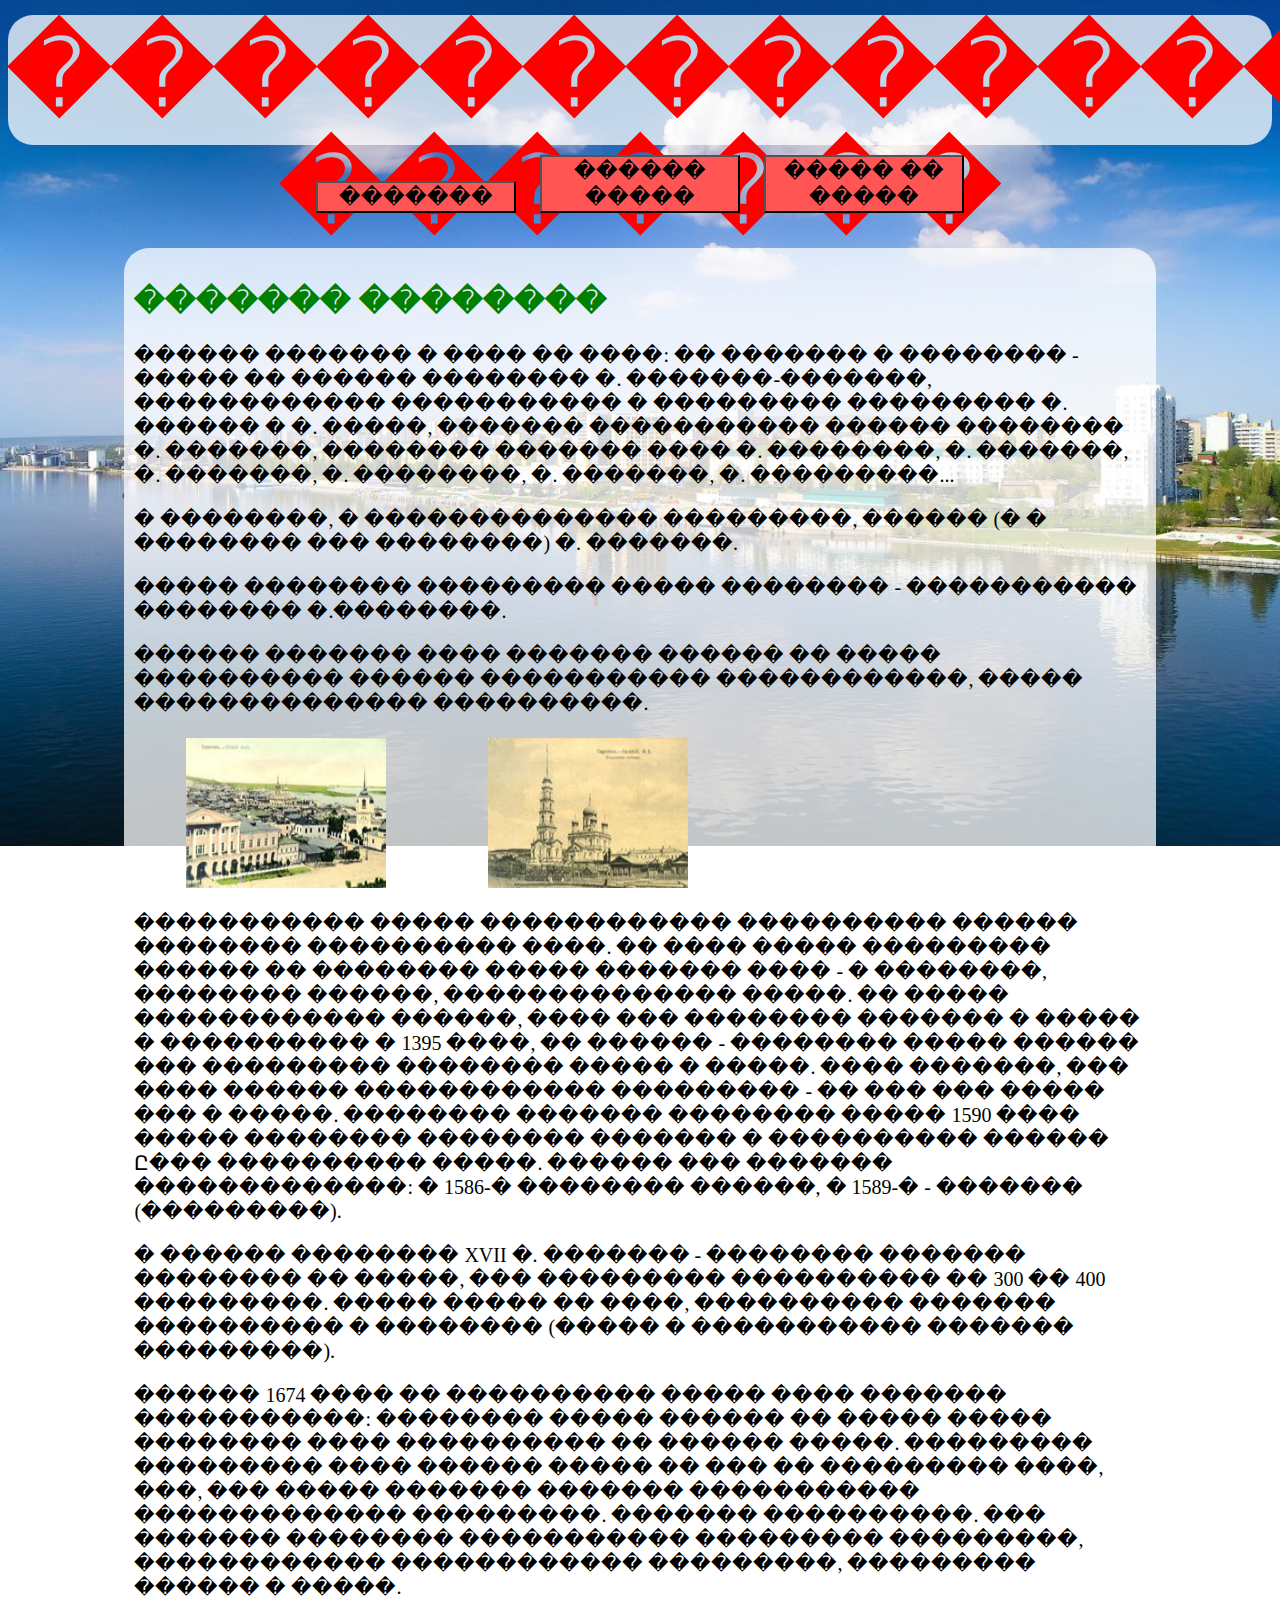
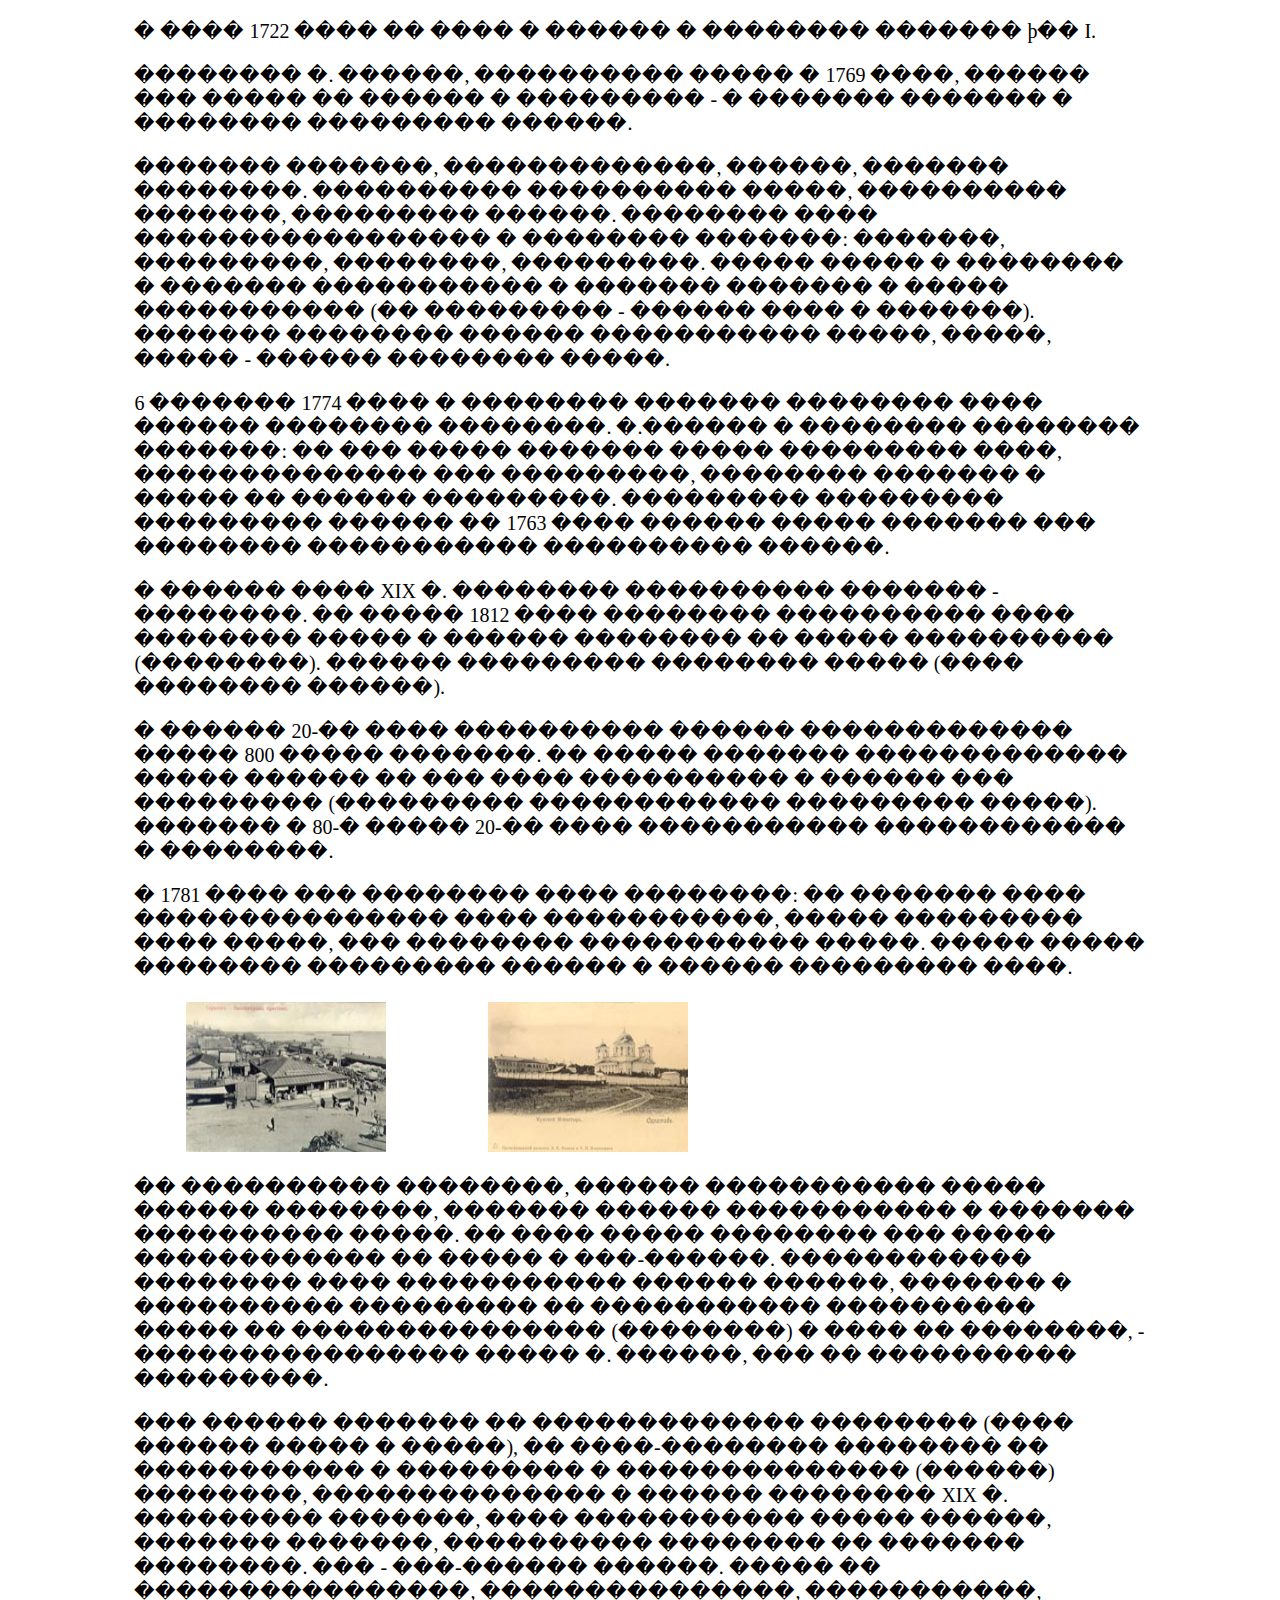
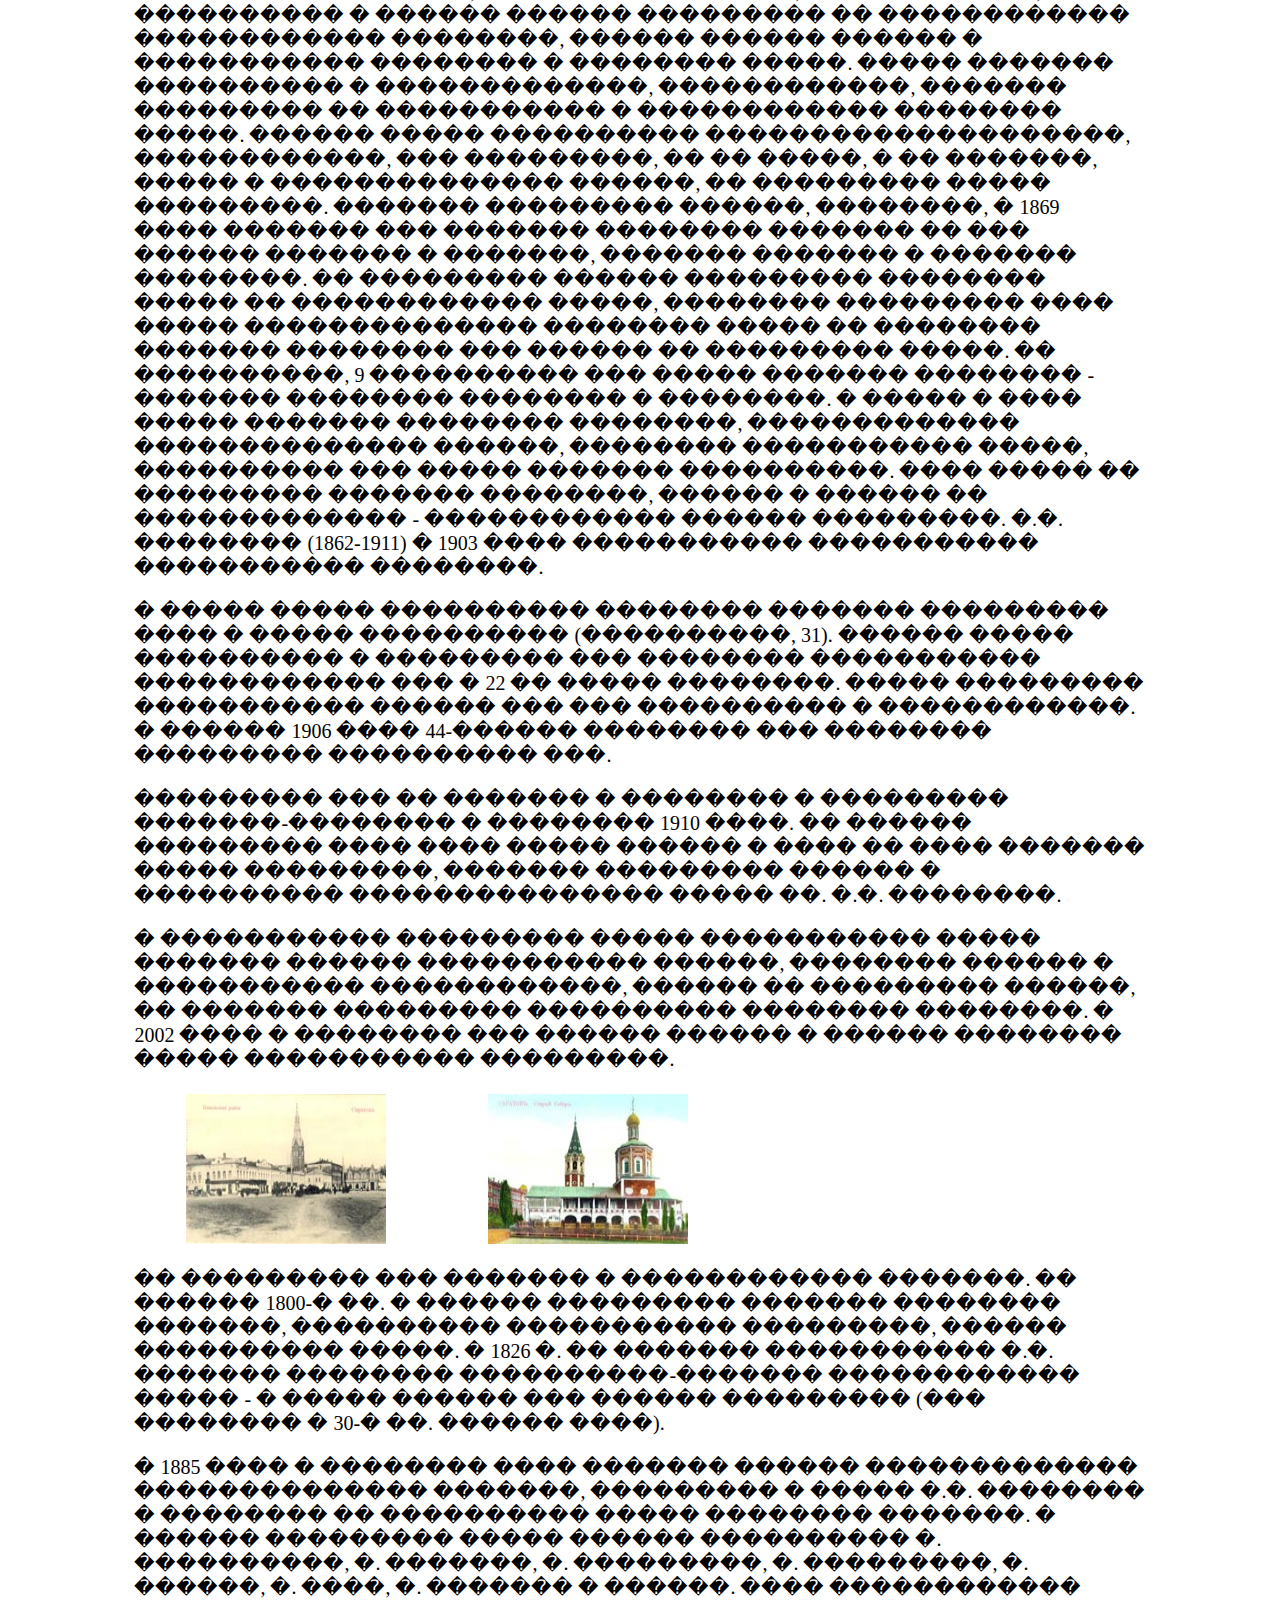
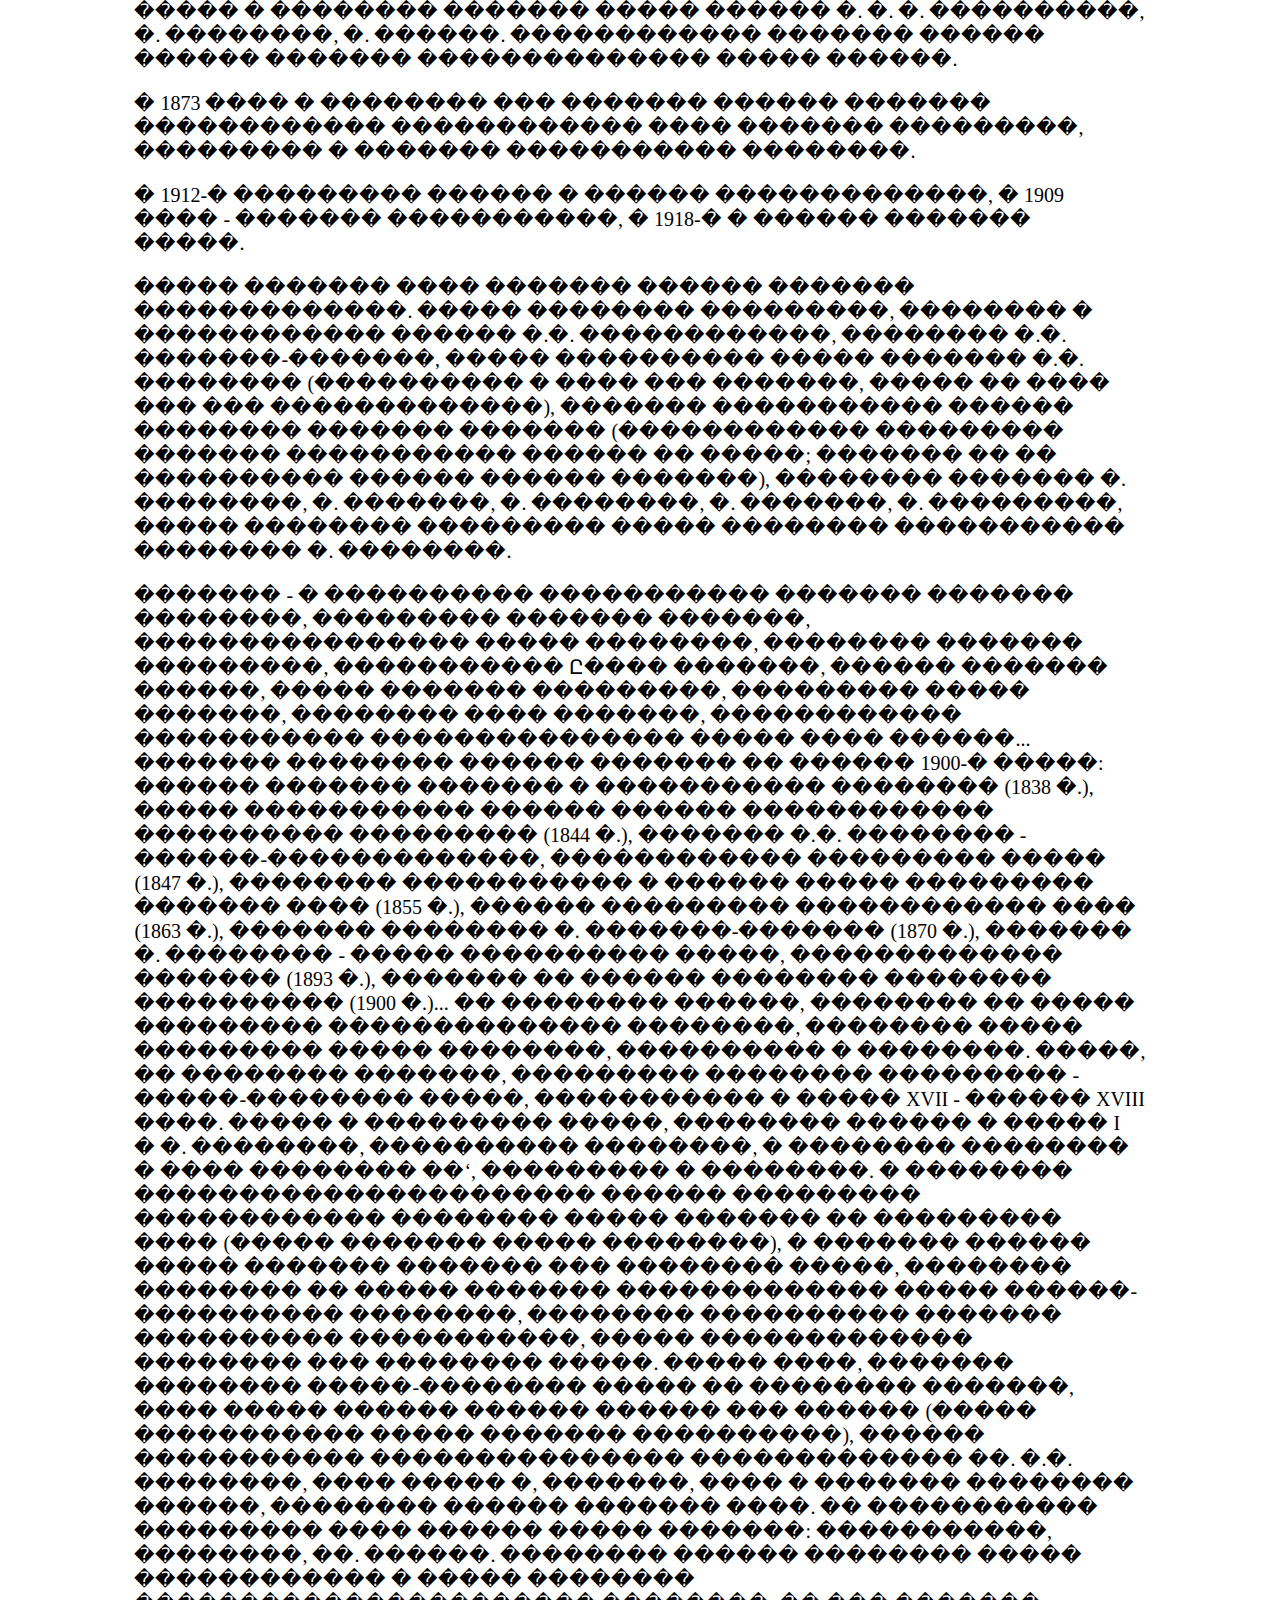
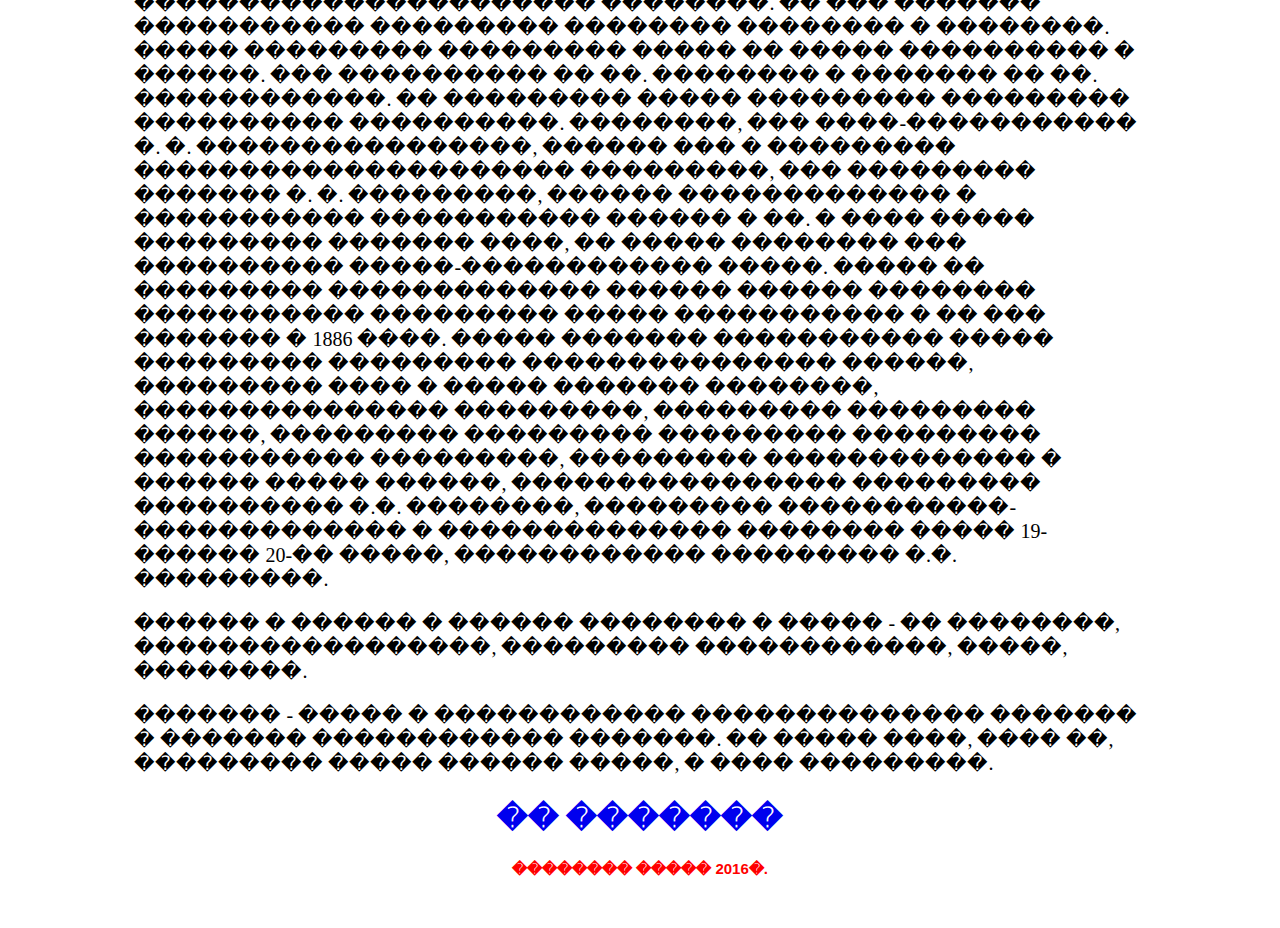
<file: history.html>
<html> 
<head> 
<title>������</title> 
</head> 
<meta name="keywords" content="������� ������� ������ ����� ��������������������� ����� ����� ���������">
<meta name="description" content="������������� �������.����� ������ ���������������������� ��������">

<link rel="stylesheet" type="text/css" href="historystyle.css" />
<body style="background-attachment:fixed" topmargin="15">
<div id="header">
<h1>������������� �������</h1>
</div>
<div class="menu">
<a href="history.html"><button type="submit" >�������</button></a>
<a href="places.html"><button type="submit" >������ �����</button></a>
<a href="map.html"><button type="submit" >����� �� �����</button></a>
</div>
<div id="content"><h2>������� ��������</h2>
<p>������ ������� � ���� �� ����: �� ������� � �������� - ����� �� ������ �������� �. �������-�������, ������������ ����������� � ��������� ��������� �. ������ � �. �����, ������� ����������� ������ �������� �. �������, �������� ������� ���� �. ��������, �. �������, �. �������, �. ��������, �. �������, �. ���������...</p>
<p>� ��������, � �������������� ���������, ������ (� � �������� ��� ��������) �. �������.</p>
<p>����� �������� ��������� ����� �������� - ����������� �������� �.��������.</p>
<p>������ ������� ���� ������� ������ �� ����� ���������� ������ ����������� ������������, ����� �������������� ����������.</p>
<div id="tablica">
<table><tr>
<td>
<p>
<img src="IMG/16.jpg" width="200" height="150" alt="�������. ����� ���.">
</p>
</td>
<td>
<img src="IMG/17.jpg" width="200" height="150" alt="���������� �������"></p> </td></tr></table></div>
 

 
<p>����������� ����� ������������ ���������� ������ �������� ���������� ����. �� ���� ����� ��������� ������ �� �������� ����� ������� ���� - � ��������, �������� ������, �������������� �����. �� ����� ������������ ������, ���� ��� �������� ������� � ����� � ���������� � 1395 ����, �� ������ - �������� ����� ������ ��� ��������� �������� ����� � �����. ���� �������, ��� ���� ������ ������������ ��������� - �� ��� ��� ����� ��� � �����.
�������� ������� �������� ����� 1590 ���� ����� �������� �������� ������� � ���������� ������ Ը��� ���������� �����. ������ ��� ������� �������������: � 1586-� �������� ������, � 1589-� - ������� (���������).</p>
<p>� ������ �������� XVII �. ������� - �������� ������� �������� �� �����, ��� ��������� ���������� �� 300 �� 400 ���������. ����� ����� �� ����, ���������� ������� ���������� � �������� (����� � ����������� ������� ���������).</p>
<p>������ 1674 ���� �� ���������� ����� ���� ������� �����������: �������� ����� ������ �� ����� ����� �������� ���� ���������� �� ������ �����. ��������� ��������� ���� ������ ����� �� ��� �� ��������� ����, ���, ��� ����� ������� ������� ����������� ������������� ���������.
������� ����������. ��� ������� �������� ����������� ��������� ���������, ������������ ������������ ���������, ��������� ������ � �����.</p>
<p>� ���� 1722 ���� �� ���� � ������ � �������� ������� ϸ�� I.</p>
<p>�������� �. ������, ���������� ����� � 1769 ����, ������ ��� ����� �� ������ � ��������� - � ������� ������� � �������� ��������� ������.</p>
<p>������� �������, �������������, ������, ������� ��������. ���������� ���������� �����, ���������� �������, ��������� ������. �������� ���� ����������������� � �������� �������: �������, ���������, ��������, ���������. ����� ����� � �������� � ������� ����������� � ������� ������� � ����� ����������� (�� ��������� - ������ ���� � �������). ������� �������� ������ ����������� �����, �����, ����� - ������ �������� �����.</p>
<p>6 ������� 1774 ���� � �������� ������� �������� ���� ������ �������� ��������. �.������ � �������� �������� �������: �� ��� ����� ������� ����� ��������� ����, �������������� ��� ���������, �������� ������� � ����� �� ������ ���������.
��������� ��������� ��������� ������ �� 1763 ���� ������ ����� ������� ��� �������� ����������� ���������� ������.</p>
<p>� ������ ���� XIX �. �������� ���������� ������� - ��������. �� ����� 1812 ���� �������� ���������� ���� �������� ����� � ������ �������� �� ����� ���������� (��������). ������ ��������� �������� ����� (���� �������� ������).</p>
<p>� ������ 20-�� ���� ���������� ������ ������������� ����� 800 ����� �������. �� ����� ������� ������������� ����� ������ �� ��� ���� ���������� � ������ ��� ��������� (��������� ������������ ��������� �����). ������� � 80-� ����� 20-�� ���� ����������� ������������ � ��������.</p>
<p>� 1781 ���� ��� �������� ���� ��������: �� ������� ���� ��������������� ���� �����������, ����� ��������� ���� �����, ��� �������� ����������� �����. ����� ����� �������� ��������� ������ � ������ ��������� ����.</p>
<div id="tablica1">
<table><tr>
<td>
<p>
<img src="IMG/18.jpg" width="200" height="150" alt="">
</p>
</td>
<td>
<img src="IMG/19.jpg" width="200" height="150" alt=""></p> </td></tr></table></div> 
 
 
<p>�� ���������� ��������, ������ ����������� ����� ������ ��������, ������� ������ ����������� � ������� ���������� �����. �� ���� ����� �������� ��� ����� ������������ �� ����� � ���-������. ������������ �������� ���� ����������� ������ ������, ������� � ���������� ��������� �� ����������� ���������� ����� �� ��������������� (��������) � ���� �� ��������, - ���������������� ����� �. ������, ��� �� ���������� ���������.</p>
<p>��� ������ ������� �� ������������� �������� (���� ������ ����� � �����), �� ����-�������� �������� �� ����������� � ��������� � �������������� (������) ��������, �������������� � ������ �������� XIX �. ��������� �������, ���� ����������� ����� ������, ������� �������, ���������� �������� �� ������� ��������. ��� - ���-������ ������. ����� �� ����������������, ���������������, �����������, ���������� � ������ ������ ��������� �� ������������ ������������ ��������, ������ ������ ������ � ����������� �������� � �������� �����. ����� ������� ���������� � �������������, ������������, ������� ��������� �� ����������� � ������������ �������� �����.
������ ����� ���������� ��������������������, ������������, ��� ���������, �� �� �����, � �� �������, ����� � �������������� ������, �� ��������� ����� ���������. ������� ��������� ������, ��������, � 1869 ���� ������� ��� ������� �������� ������� �� ��� ������ ������� � �������, ������� ������� � ������� ��������. �� ��������� ������ ��������� �������� ����� �� ������������ �����, �������� ��������� ���� ����� �������������� �������� ����� �� �������� ������� �������� ��� ������ �� ��������� �����.
�� ����������, 9 ���������� ��� ����� ������� �������� - ������� �������� �������� � ��������. � ����� � ���� ����� ������� �������� ��������, ������������� �������������� ������, �������� ����������� �����, ���������� ��� ����� ������� ����������. ���� ����� �� ��������� ������� ��������, ������ � ������ �� ������������� - ������������ ������ ���������. �.�. �������� (1862-1911) � 1903 ���� ����������� ����������� ����������� ��������.</p>
<p>� ����� ����� ���������� �������� ������� ��������� ���� � ����� ���������� (����������, 31). ������ ����� ���������� � ��������� ��� �������� ����������� ������������ ��� � 22 �� ����� ��������. ����� ��������� ����������� ������ ��� ��� ���������� � ������������.
� ������ 1906 ���� 44-������ �������� ��� �������� ��������� ���������� ���.</p>
<p>��������� ��� �� ������� � �������� � ��������� �������-�������� � �������� 1910 ����. �� ������ ��������� ���� ���� ����� ������ � ���� �� ���� �������
����� ���������, ������� ��������� ������ � ���������� ��������������� ����� ��. �.�. ��������.</p>
<p>� ����������� ��������� ����� ����������� ����� ������� ������ ����������� ������, �������� ������ � ����������� ������������, ������ �� ��������� ������, �� ������� ��������� ���������� �������� ��������.
� 2002 ���� � �������� ��� ������ ������ � ������ �������� ����� ����������� ���������.</p>
 <div id="tablica2">
<table><tr>
<td>
<p>
<img src="IMG/20.jpg" width="200" height="150" alt="��������� �����">
</p>
</td>
<td>
<img src="IMG/21.jpg" width="200" height="150" alt="�����-�������� �����"></p> </td></tr></table></div> 
 

	
 
<p>�� ��������� ��� ������� � ������������ �������. �� ������ 1800-� ��. � ������ ��������� ������� �������� �������, ���������� ����������� ���������, ������ ���������� �����. � 1826 �. �� ������� ����������� �.�. ������� �������� ����������-������� ������������ ����� - � ����� ������ ��� ������ ��������� (��� �������� � 30-� ��. ������ ����).</p>
<p>� 1885 ���� � �������� ���� ������� ������ ������������� �������������� �������, ��������� � ����� �.�. �������� � �������� �� ���������� ����� �������� �������. � ������ ��������� ����� ������ ���������� �. ����������, �. �������, �. ���������, �. ���������, �. ������, �. ����, �. ������� � ������. ���� ������������ ����� � �������� ������� ����� ������ �. �. �. ����������, �. ��������, �. ������. ������������ ������� ������ ������ ������� �������������� ����� ������.</p>
<p>� 1873 ���� � �������� ��� ������� ������ ������� ������������ ������������ ���� ������� ���������, ��������� � ������� ����������� ��������. </p>
<p>� 1912-� ��������� ������ � ������ �������������, � 1909 ���� - ������� �����������, � 1918-� � ������ ������� �����.</p>
<p>����� ������� ���� ������� ������ ������� �������������. ����� �������� ���������, �������� � ������������ ������ �.�. ������������, �������� �.�. �������-�������, ����� ���������� ����� ������� �.�. �������� (���������� � ���� ��� �������, ����� �� ���� ��� ��� �������������), ������� ����������� ������ �������� ������� ������� (������������ ��������� ������� ����������� ������ �� �����; ������� �� �� ���������� ������ ������ �������), �������� ������� �. ��������, �. �������, �. ��������, �. �������, �. ���������, ����� �������� ��������� ����� �������� ����������� �������� �. ��������.</p>
<p>������� - � ���������� ����������� ������� ������� ��������, ��������� ������� �������, ���������������� ����� ��������, �������� ������� ���������, ����������� Ը���� �������, ������ ������� ������, ����� ������� ���������, ��������� ����� �������, �������� ���� �������, ������������ ����������� ��������������� ����� ���� ������...
������� �������� ������ ������� �� ������ 1900-� �����: ������ ������� ������� � ����������� �������� (1838 �.), ����� ����������� ������ ������ ������������ ���������� ��������� (1844 �.), ������� �.�. �������� - ������-�������������, ������������ ��������� ����� (1847 �.), �������� ����������� � ������ ����� ��������� ������� ���� (1855 �.), ������ ��������� ������������ ���� (1863 �.), ������� �������� �. �������-������� (1870 �.), ������� �. �������� - ����� ���������� �����, ������������� ������� (1893 �.), ������� �� ������ �������� �������� ���������� (1900 �.)...
�� �������� ������, �������� �� ����� ��������� �������������� ��������, �������� ����� ��������� ����� ��������, ���������� � ��������. �����, �� �������� �������, ��������� �������� ��������� - �����-�������� �����, ����������� � ����� XVII - ������ XVIII ����. ����� � ��������� �����, �������� ������ � ����� I � �. ��������, ���������� ��������, � �������� �������� � ���� �������� ��ʻ, ��������� � ��������.
� �������� ���������������������� ������ ��������� ������������ �������� ����� ������� �� ��������� ���� (����� ������� ����� ��������), � ������� ������ ����� ������� ������� ��� �������� �����, �������� �������� �� ����� ������� ������������� ����� ������-���������� ��������, �������� ���������� ������� ���������� �����������, ����� ������������� �������� ��� �������� �����. ����� ����, ������� �������� �����-�������� ����� �� �������� �������, ���� ����� ������ ������ ������ ��� ������ (����� ����������� ����� ������� ����������), ������ ����������� ��������������� ������������� ��. �.�. ��������, ���� ����� �, �������, ���� � ������� �������� ������, �������� ������ ������� ����.
�� ����������� ��������� ���� ������ ����� �������: �����������, ��������, ��. ������. �������� ������ �������� ����� ������������ � ����� �������� ���������������������� ��������. �� ��� ������� ����������� ��������� �������� �������� � ��������.
����� ��������� ��������� ����� �� ����� ���������� � ������. ��� ���������� �� ��. �������� � ������� �� ��. ������������. �� ��������� ����� ��������� ��������� ���������� ����������. ��������, ��� ����-����������� �. �. ����������������, ������ ��� � ��������� ��������������������� ���������, ��� ��������� ������� �. �. ���������, ������ ������������� � ����������� ����������� ������ � ��. � ���� ����� ��������� ������� ����, �� ����� �������� ��� ���������� �����-������������ �����.
����� �� ��������� ������������� ������ ������ �������� ����������� ��������� ����� ����������� � �� ��� ������� � 1886 ����. ����� ������� ����������� ����� ��������� ��������� ��������������� ������, ��������� ���� � ����� ������� ��������, ��������������� ���������, ��������� ��������� ������, ��������� ��������� ��������� ��������� ����������� ���������, ��������� ������������� � ������ ����� ������, ���������������� ��������� ���������� �.�. ��������, ��������� �����������-������������� � �������������� �������� ����� 19-������ 20-�� �����, ������������ ��������� �.�. ���������.</p>
<p>������ � ������ � ������ �������� � ����� - �� ��������, �����������������, ��������� ������������, �����, ��������.</p>
<p>������� - ����� � ������������ �������������� ������� � ������� ������������ �������. �� ����� ����, ���� ��, ��������� ����� ������ �����, � ���� ���������.</p>
<div>
<div id="vozvrat"><p><a href="index.html"><h2>�� �������</h2></a></p></div>
</div>
<div id="footer"><h5>�������� ����� 2016�.</h5></div>
</body>
</html>
</file>
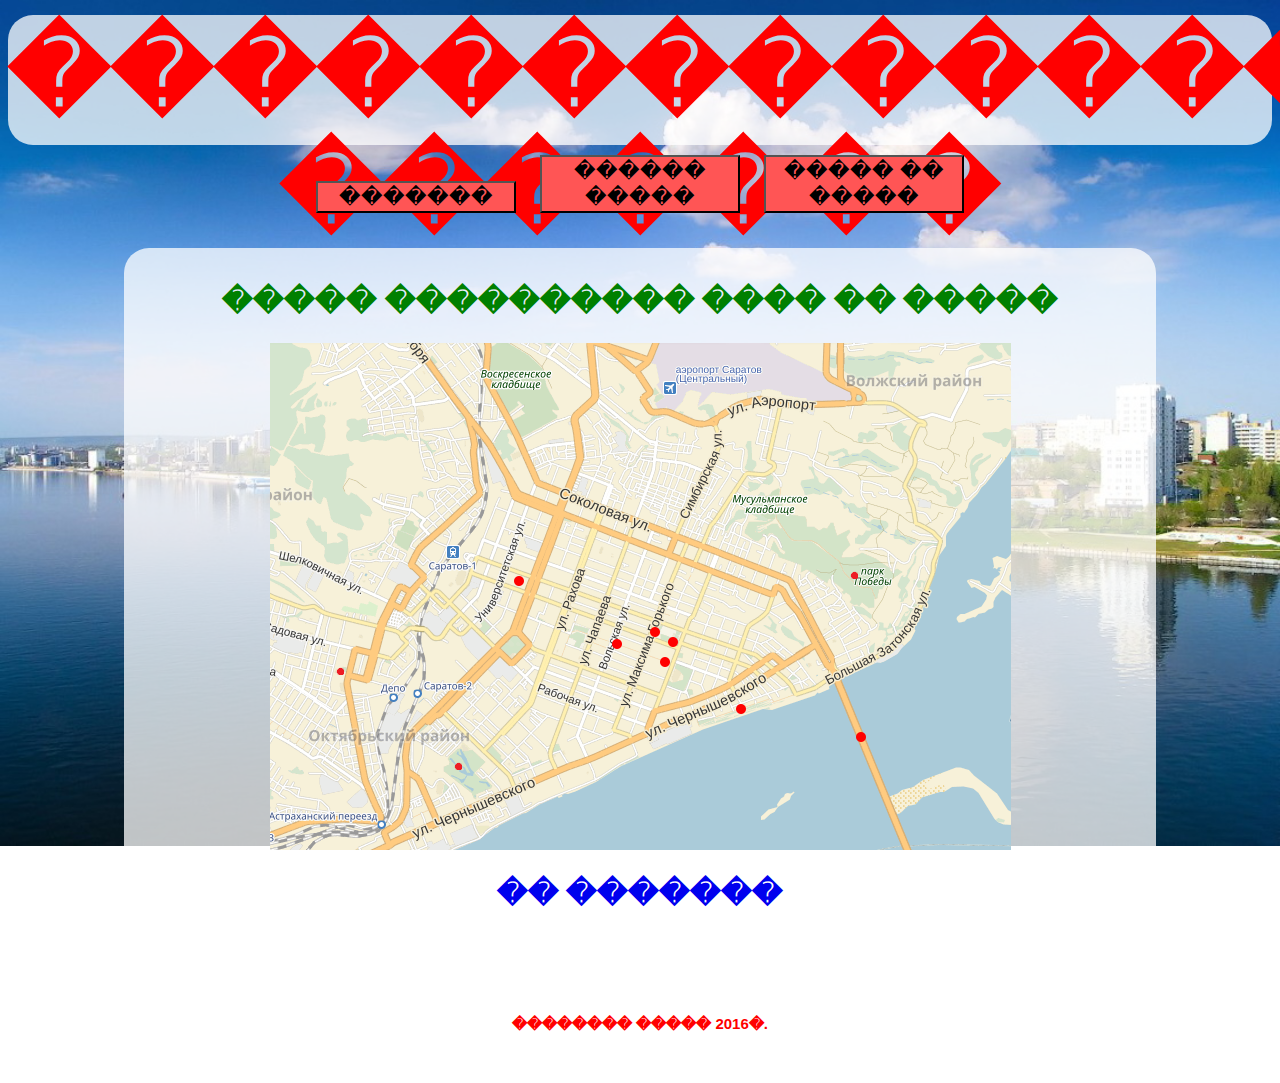
<file: map.html>
<html> 
<head> 
<title>������</title> 
</head> 
<meta name="keywords" content="������� ������� ������ ����� ��������������������� ����� ����� ���������">
<meta name="description" content="������������� �������.����� ������ ���������������������� ��������">

<link rel="stylesheet" type="text/css" href="mapstyle.css" />
<body style="background-attachment:fixed" topmargin="15">
<div id="header">
<h1>������������� �������</h1>
</div>
<div class="menu">
<a href="history.html"><button type="submit" >�������</button></a>
<a href="places.html"><button type="submit" >������ �����</button></a>
<a href="map.html"><button type="submit" >����� �� �����</button></a>
</div>
<div id="content">
<h2>����� ���������� ���� �� �����</h2>
<p><img usemap="#sarmap" src="sarmap.png"/>




<map name="sarmap">
	<area shape="circle" title="����" coords="591,393,5" href="places.html#2">
	<area shape="circle" title="�������������" coords="395,318,5" href="places.html#10">
	<area shape="circle" title="���������� �����������" coords="470,365,5" href="places.html#1">
	<area shape="circle" title="����� ����� � ������" coords="384,288,5" href="places.html#3">
	<area shape="circle" title="���" coords="249,237,5" href="places.html#6">
	<area shape="circle" title="�������� ������" coords="347,300,5" href="places.html#9">
	<area shape="circle" title="����� ��������" coords="403,299,5" href="places.html#4">
	<area shape="circle" title="����" coords="71,328,5" href="places.html#5">
	<area shape="circle" title="��������� ����" coords="189,423,5" href="places.html#7">
	<area shape="circle" title="���� ������" coords="584,231,5" href="places.html#8">
        
</map></p>
<p><a href="index.html"><h2>�� �������</h2></a></p>
</div>
<div id="footer"><h5>�������� ����� 2016�.</h5></div>
</body>
</html>
</file>
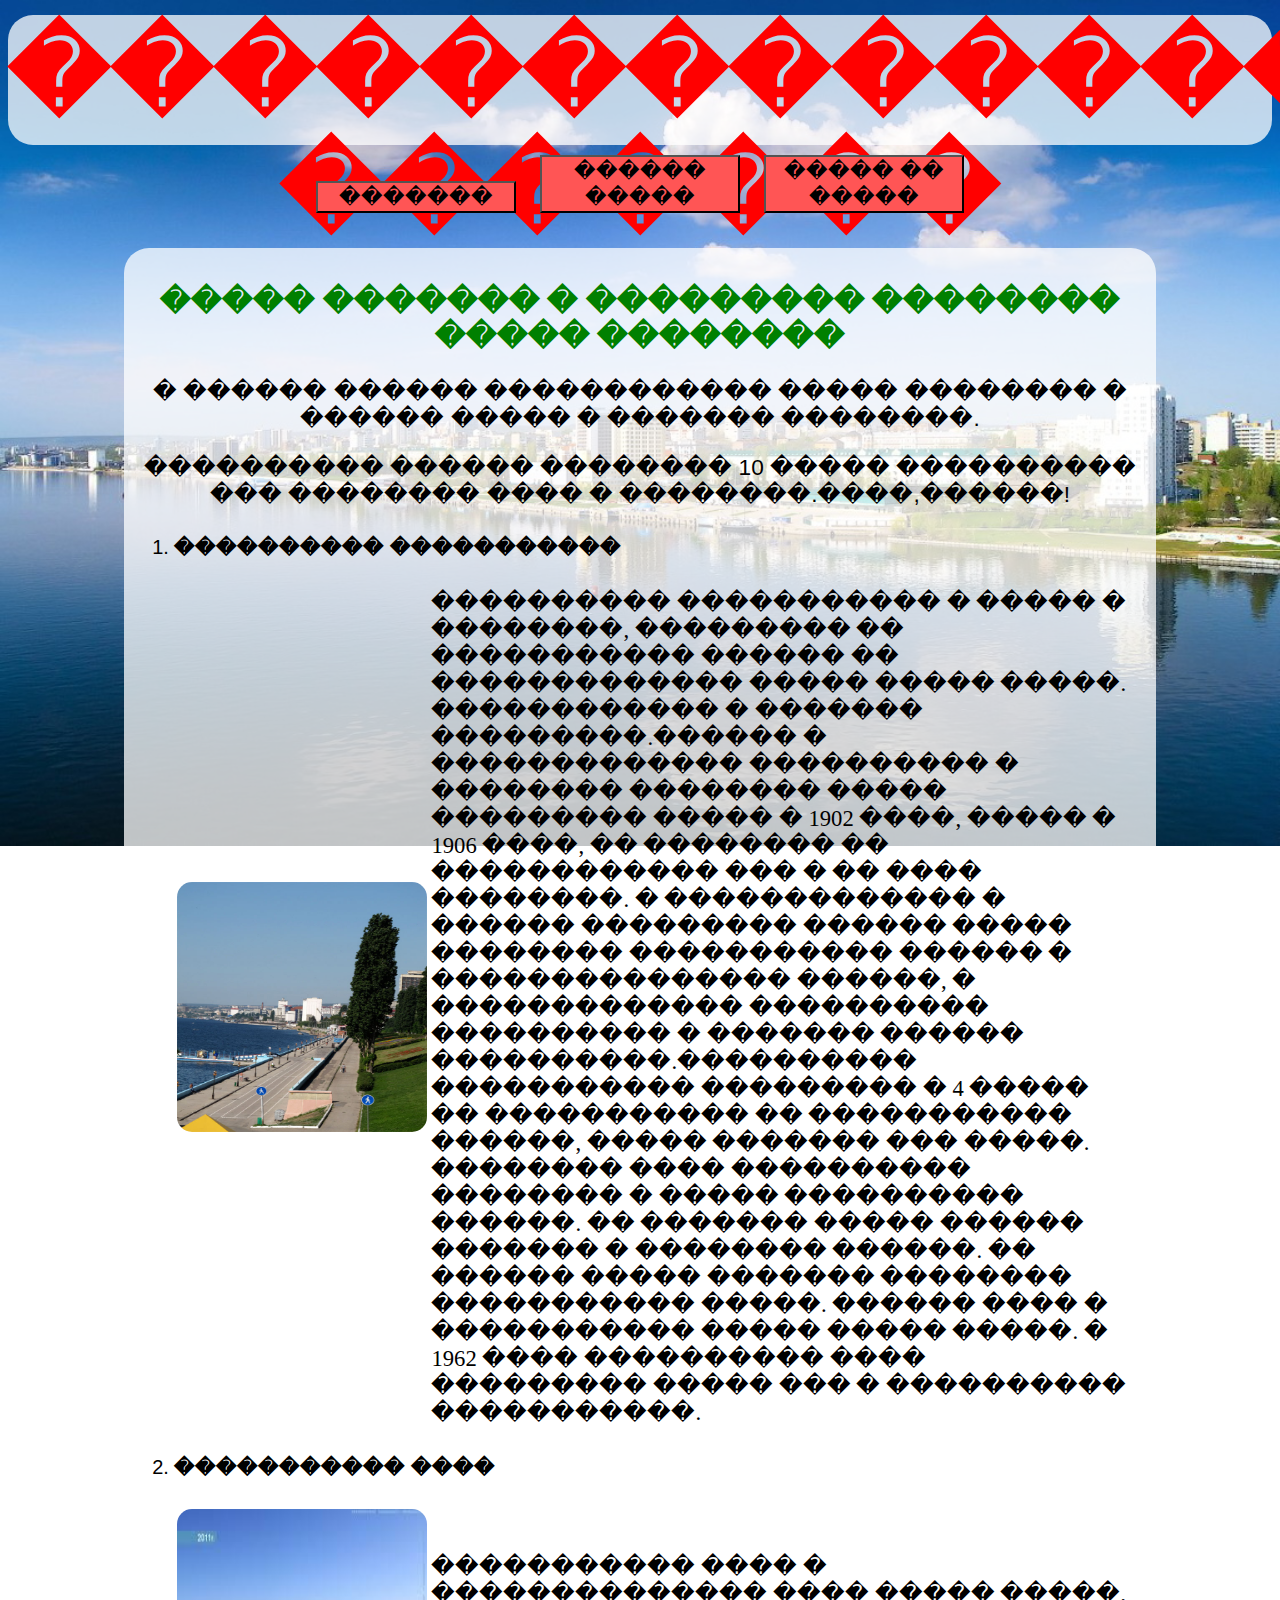
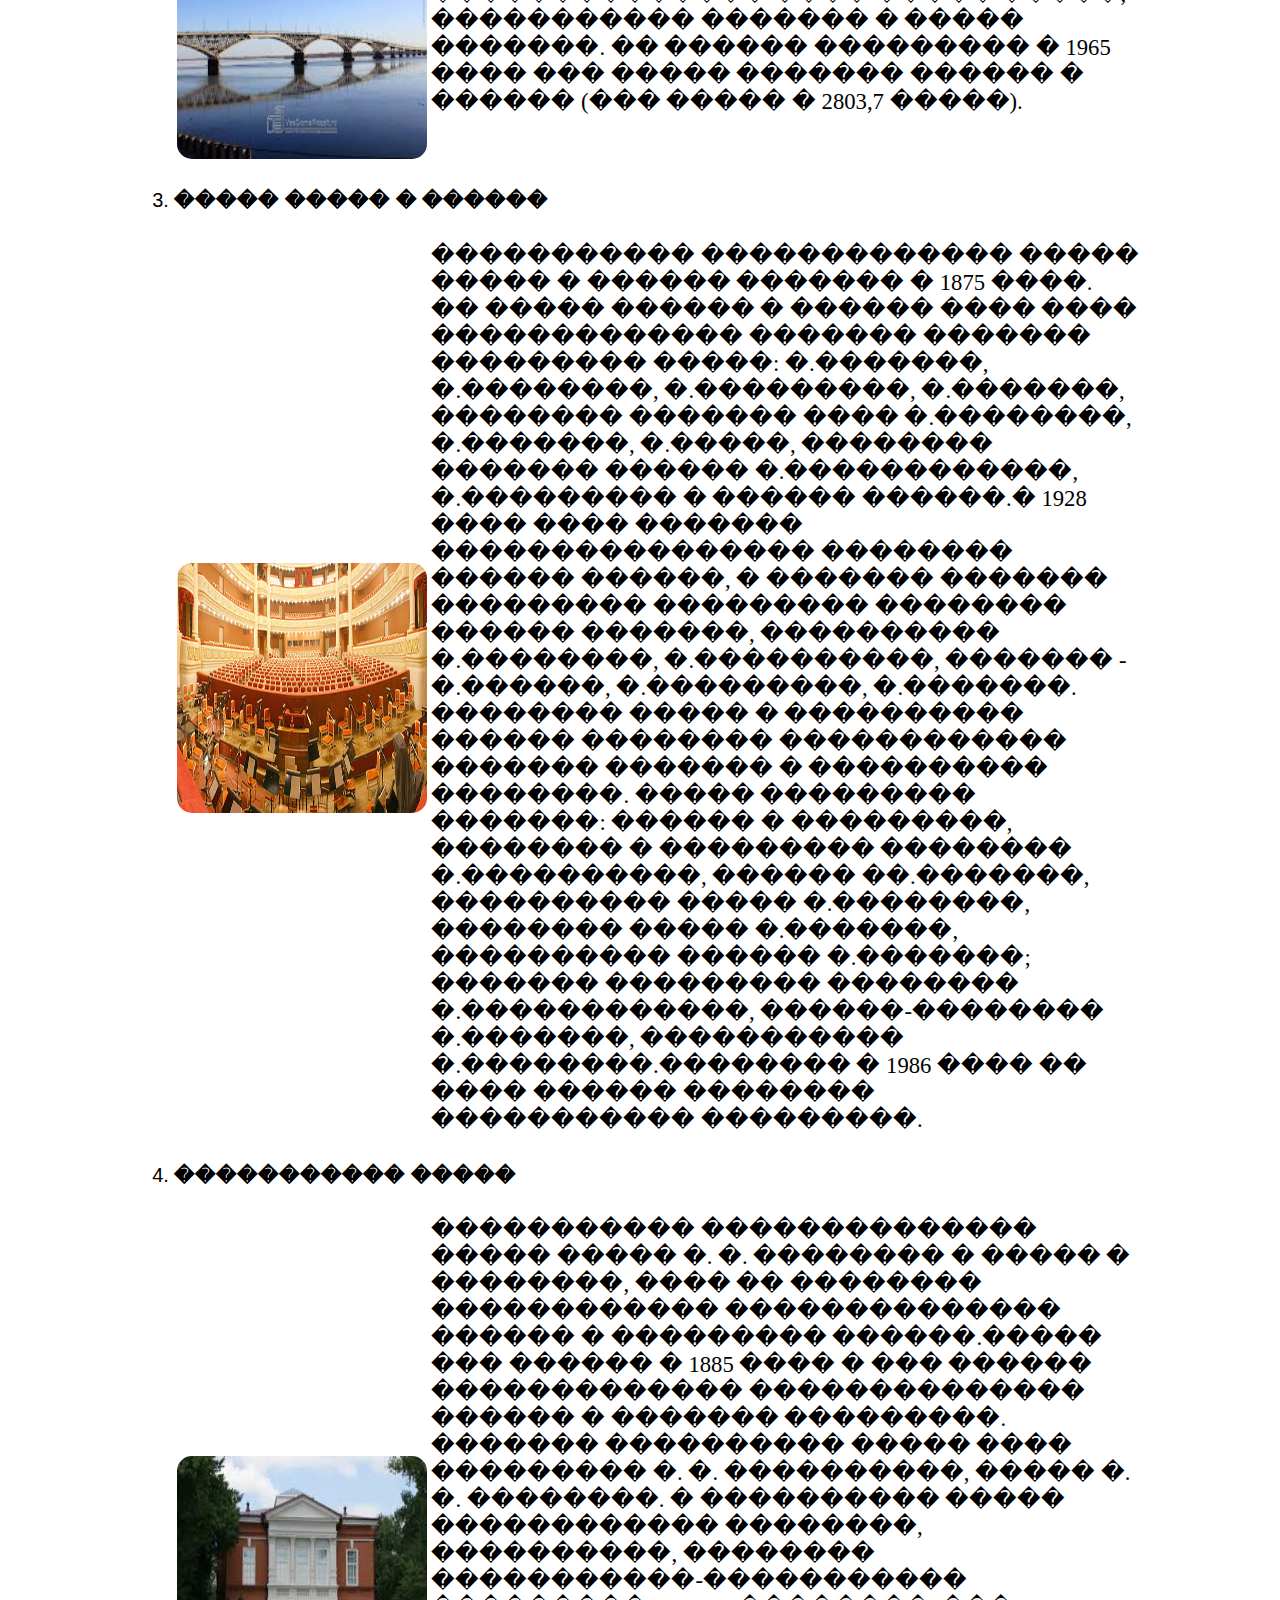
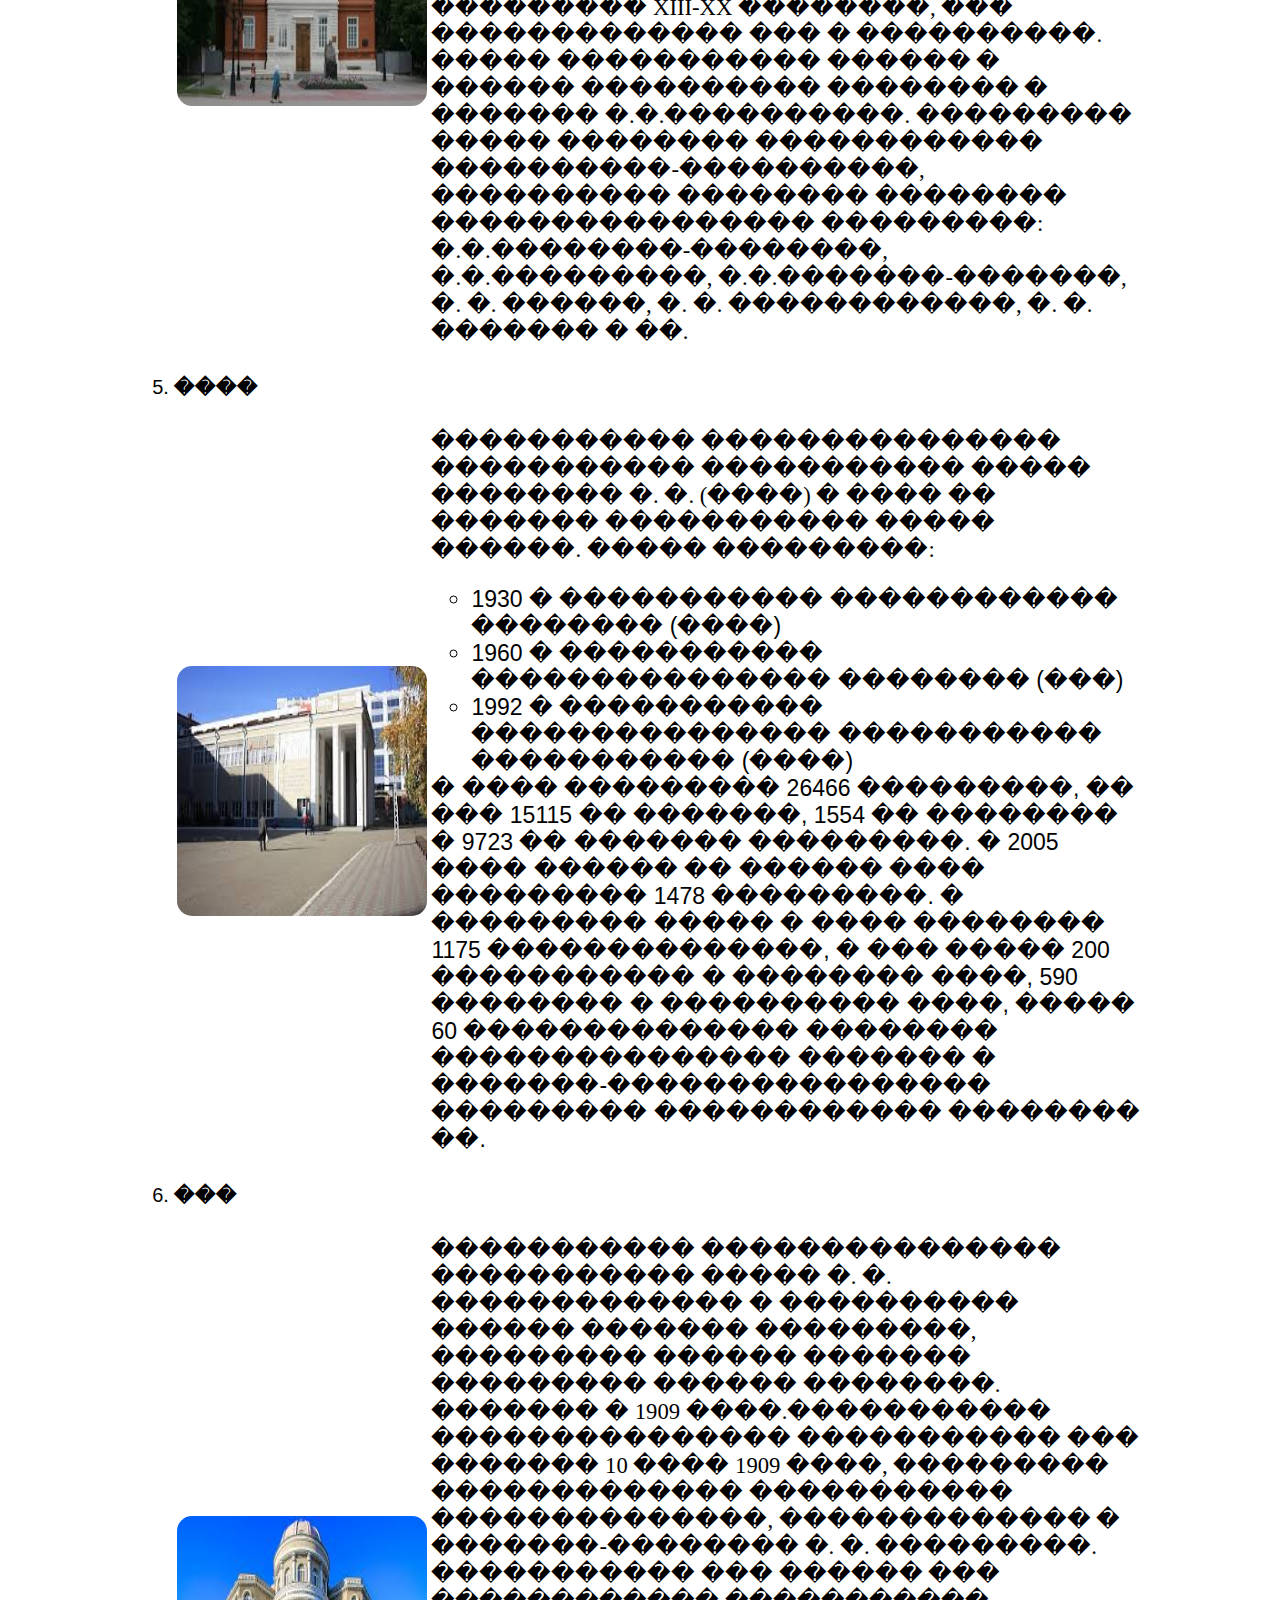
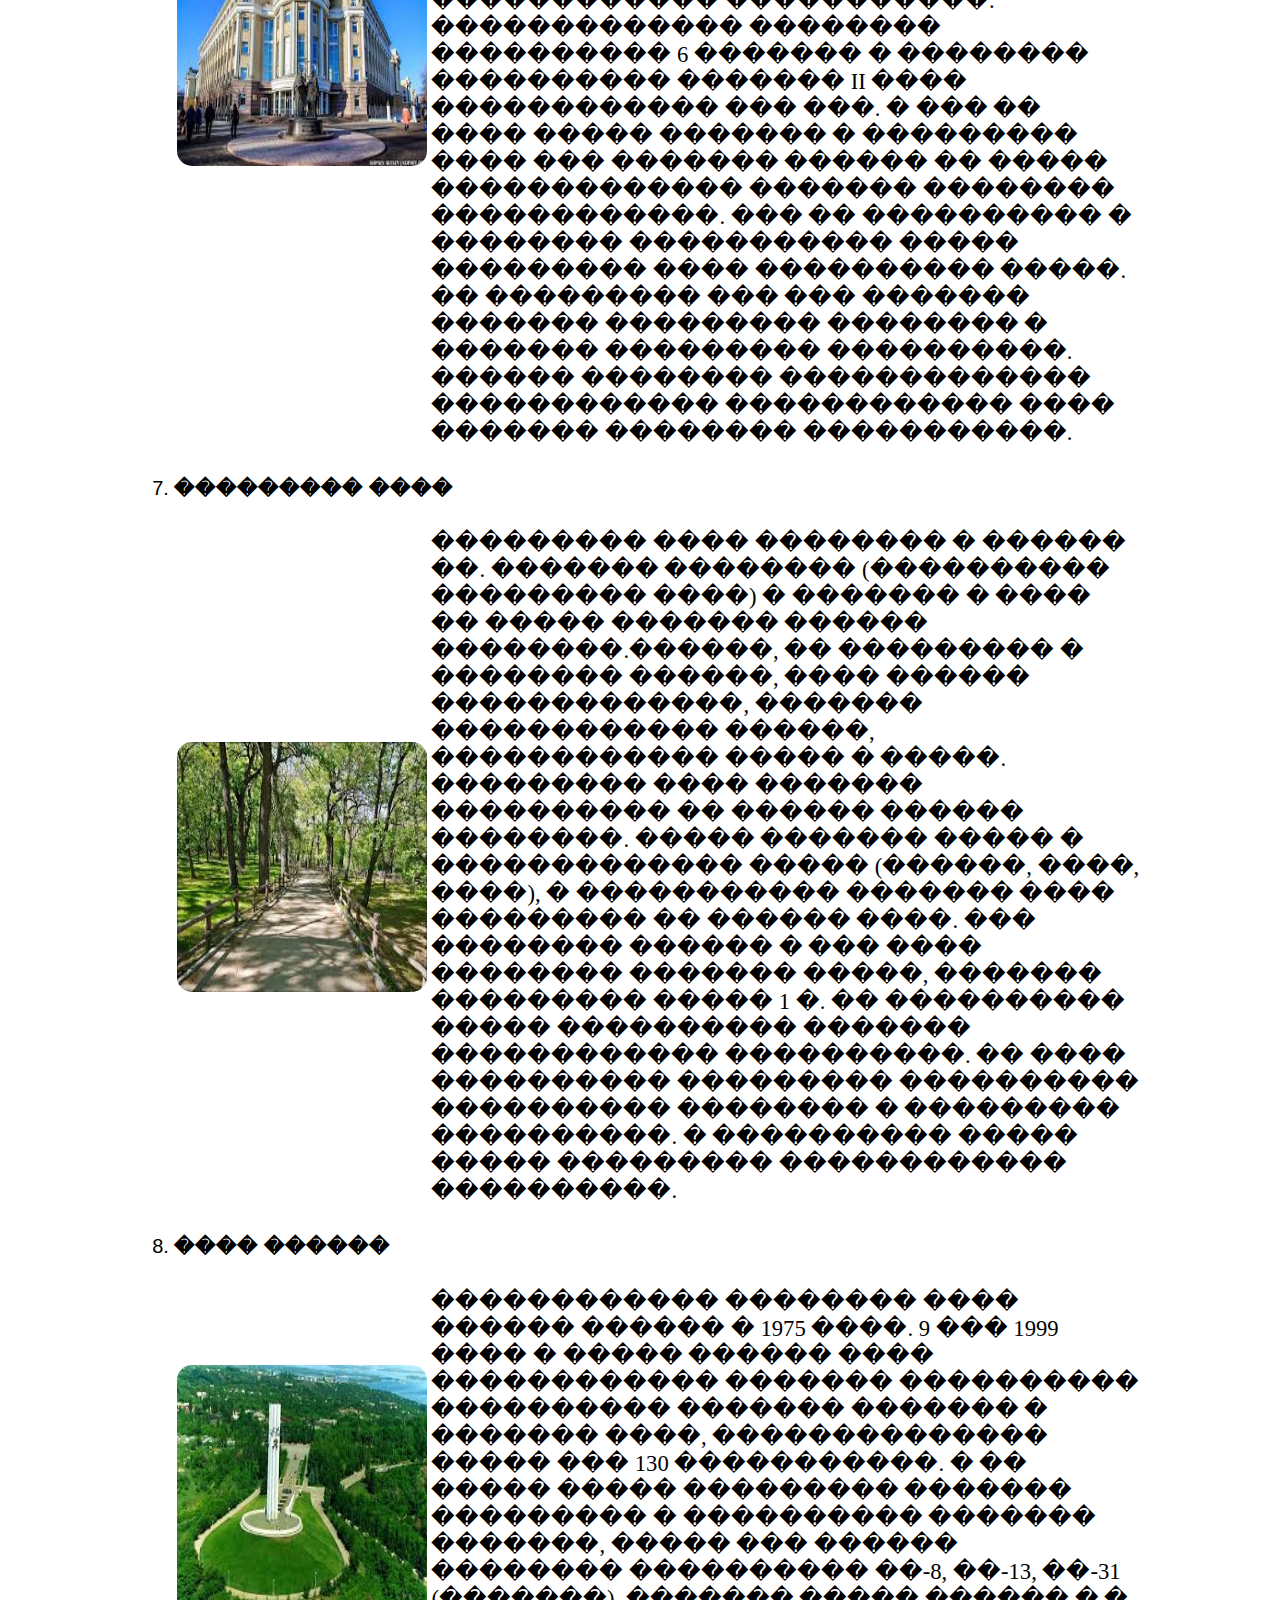
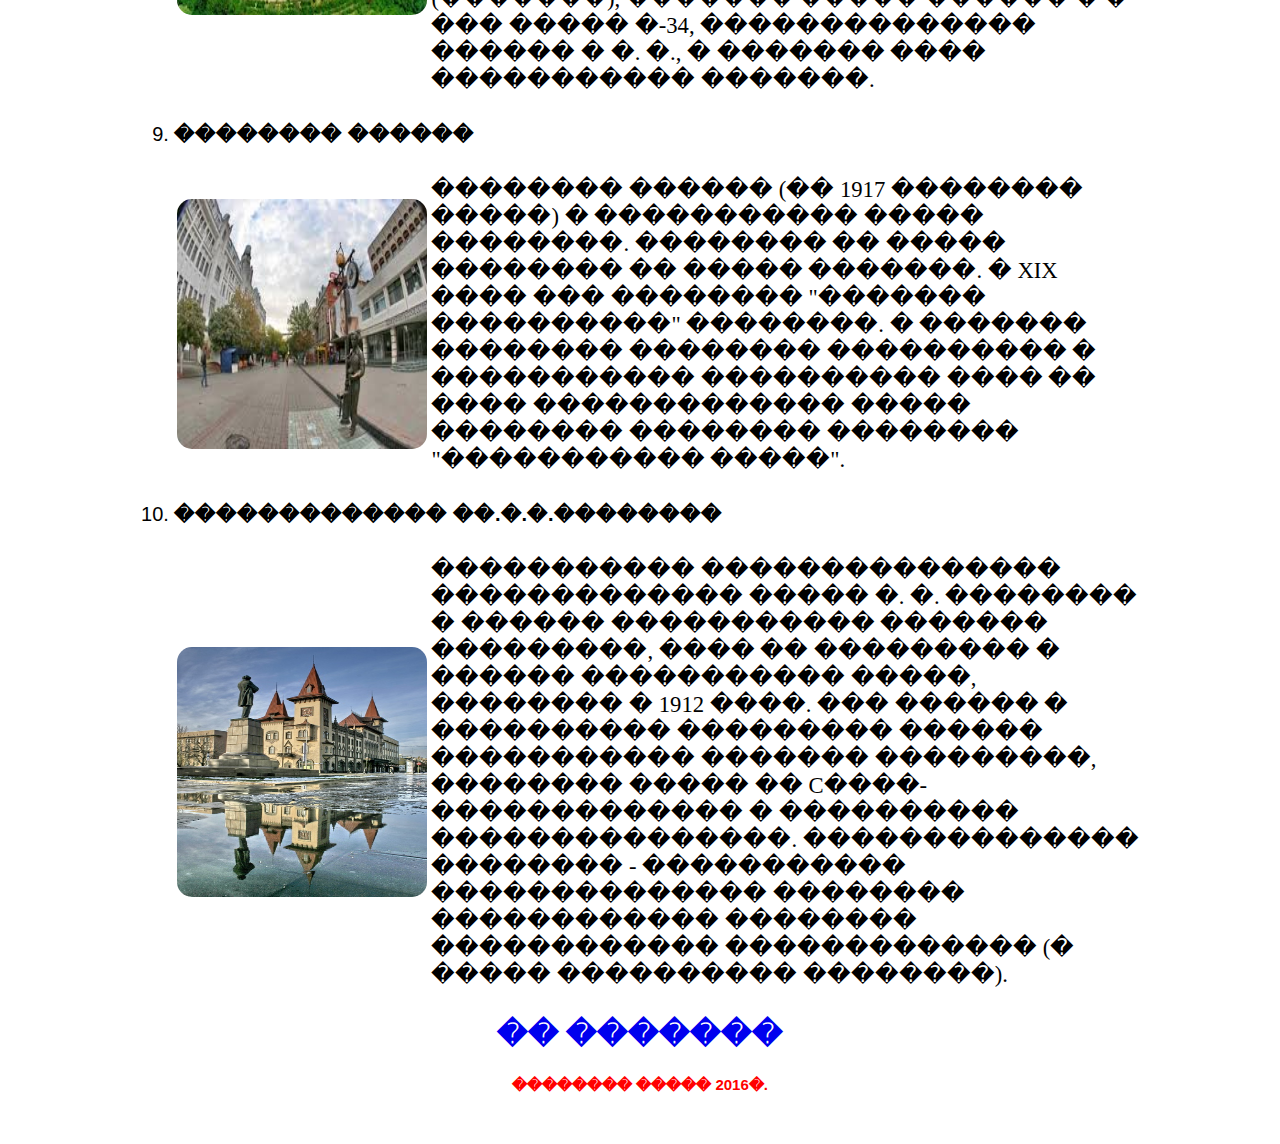
<file: places.html>
<html> 
<head> 
<title>������</title> 
</head> 
<meta name="keywords" content="������� ������� ������ ����� ��������������������� ����� ����� ���������">
<meta name="description" content="������������� �������.����� ������ ���������������������� ��������">
<link rel="stylesheet" type="text/css" href="placesstyle.css" />
<body style="background-attachment:fixed" topmargin="15">
<div id="header">
<h1>������������� �������</h1>
</div>
<div class="menu">
<a href="history.html"><button type="submit" >�������</button></a>
<a href="places.html"><button type="submit" >������ �����</button></a>
<a href="map.html"><button type="submit" >����� �� �����</button></a>
</div>
<div id="content"><h2>����� ������� � ��������� �������� ����� ��������</h2>
<div id="nachalo">
<p>� ������ ������ ������������ ����� �������� � ������ ����� � ������� ��������.</p><p>���������� ������ �������� 10 ����� ���������� ��� �������� ���� � ��������.����,������!</p>
</div>
<ol>
<li><a name="1"><h4>���������� �����������</h4></a>
<table>
<tr>
<td><img src="IMG/22.jpg"></td>
<td colspan="4"><big><big><p>���������� ����������� � ����� � ��������, ��������� �� ����������� ������ �� ������������� ����� ����� �����. ������������ � ������� ���������.������ � ������������� ���������� � �������� �������� ����� ��������� ����� � 1902 ����, ����� � 1906 ����, �� �������� �� ������������ ��� � �� ���� ��������. � ������������� � ������ ��������� ������ ����� �������� ����������� ������ � ��������������� ������, � ������������� ���������� ���������� � ������� ������ ����������.���������� ����������� ��������� � 4 ����� �� ����������� �� ����������� ������, ����� ������� ��� �����. �������� ���� ���������� �������� � ����� ���������� ������. �� ������� ����� ������ ������� � �������� ������. �� ������ ����� ������� �������� ����������� �����. ������ ���� � ����������� ����� ����� �����.
� 1962 ���� ���������� ���� ��������� ����� ��� � ���������� �����������.</p></big></big></td>
</tr>
</table>
</li>
<li><a name="2"><h4>����������� ����</h4></a>
<table>
<tr>
<td><img src="IMG/23.jpg"></td>
<td colspan="4"><big><big><p>����������� ���� � �������������� ���� ����� �����, ����������� ������� � ����� �������. �� ������ ��������� � 1965 ���� ��� ����� ������� ������ � ������ (��� ����� � 2803,7 �����).</p></big></big></td>
</tr>
</table>
</li>
<li><a name="3"><h4>����� ����� � ������</h4></a>
<table>
<tr>
<td><img src="IMG/24.jpg"></td>
<td colspan="4"><big><big><p>����������� ������������� ����� ����� � ������ ������� � 1875 ����. �� ����� ������ � ������ ���� ���� ������������� ������� ������� ��������� �����: �.�������, �.��������, �.���������, �.�������, �������� ������� ���� �.��������, �.�������, �.�����, �������� ������� ������ �.������������, �.��������� � ������ ������.� 1928 ���� ���� ������� ���������������� �������� ������ ������, � ������� ������� ��������� ��������� �������� ������ �������, ���������� �.��������, �.����������, ������� - �.������, �.���������, �.�������. �������� ����� � ���������� ������ �������� ������������ ������� ������� � ���������� ��������. ����� ��������� �������: ������ � ���������, �������� � ��������� �������� �.����������, ������ ��.�������, ���������� ����� �.��������, �������� ����� �.�������, ���������� ������ �.�������; ������� ��������� �������� �.������������, ������-�������� �.�������, ����������� �.��������.�������� � 1986 ���� �� ���� ������ �������� ����������� ���������.</p></big></big></td>
</tr>
</table>
</li>
<li><a name="4"><h4>����������� �����</h4></a>
<table>
<tr>
<td><img src="IMG/25.jpg"></td>
<td colspan="4"><big><big><p>����������� �������������� ����� ����� �. �. �������� � ����� � ��������, ���� �� �������� ������������ �������������� ������ � ��������� ������.����� ��� ������ � 1885 ���� � ��� ������ ������������� �������������� ������ � ������� ���������. ������� ���������� ����� ���� ��������� �. �. ����������, ����� �. �. ��������. � ���������� ����� ������������ ��������, ����������, �������� �����������-����������� ��������� XIII-XX ��������, ��� ������������� ��� � ����������. ����� ����������� ������ � ������ ���������� �������� � ������� �.�.����������. ��������� ����� �������� ������������ ����������-����������, ���������� �������� �������� ���������������� ���������: �.�.��������-��������, �.�.���������, �.�.�������-�������, �. �. ������, �. �. ������������, �. �. ������� � ��.</p></big></big></td>
</tr>
</table>
</li>
<li><a name="5"><h4>����</h4></a>
<table>
<tr>
<td><img src="IMG/26.jpg"></td>
<td colspan="4"><big><big><p>����������� ��������������� ����������� ����������� ����� �������� �. �. (����) � ���� �� ������� ����������� ����� ������.
����� ���������:<ul>
<li>1930 � ����������� ������������ �������� (����)</li>
<li>1960 � ����������� ��������������� �������� (���)</li>
<li>1992 � ����������� ��������������� ����������� ����������� (����)</li>
</ul>
� ���� ��������� 26466 ���������, �� ��� 15115 �� �������, 1554 �� �������� � 9723 �� ������� ���������. � 2005 ���� ������ �� ������ ���� ��������� 1478 ���������. � ��������� ����� � ���� �������� 1175 ��������������, � ��� ����� 200 ����������� � �������� ����, 590 �������� � ���������� ����, ����� 60 �������������� �������� ��������������� ������� � �������-���������������� ��������� ������������ �������� ��.</p></big></big></td>
</tr>
</table>
</li>
<li><a name="6"><h4>���</h4></a>
<table>
<tr>
<td><img src="IMG/27.jpg"></td>
<td colspan="4"><big><big><p>����������� ��������������� ����������� ����� �. �. ������������� � ���������� ������ ������� ���������, ��������� ������ ������� ��������� ������ ��������. ������� � 1909 ����.����������� ��������������� ����������� ��� ������� 10 ���� 1909 ����, ��������� ������������� ����������� ��������������, ������������� � �������-�������� �. �. ���������. ����������� ��� ������ ��� ������������ �����������. ������������� �������� ���������� 6 ������� � �������� ���������� ������� II ���� ������������ ��� ���. � ��� �� ���� ����� ������� � ��������� ���� ��� ������� ������ �� ����� ������������� ������� �������� ������������. ��� �� ���������� � �������� ����������� ����� ��������� ���� ���������� �����. �� ��������� ��� ��� ������� ������� ��������� �������� � ������� ��������� ����������.
������ �������� ������������� ������������ ������������ ���� ������� �������� �����������.</p></big></big></td>
</tr>
</table>
</li>
<li><a name="7"><h4>��������� ����</h4></a>
<table>
<tr>
<td><img src="IMG/28.jpg"></td>
<td colspan="4"><big><big><p>��������� ���� �������� � ������ ��. ������� �������� (���������� ��������� ����) � ������� � ���� �� ����� ������� ������ ��������.������, �� ��������� � �������� ������, ���� ������ �������������, ������� ������������ ������, ������������ ����� � �����. ��������� ���� ������� ���������� �� ������ ������ ��������. ����� ������� ����� � ������������� ����� (������, ����, ����), � ����������� ������� ���� ��������� �� ������ ����. ��� �������� ������ � ��� ���� �������� ������� �����, ������� ��������� ����� 1 �.
�� ���������� ����� ���������� ������� ������������ ����������. �� ���� ���������� ��������� ���������� ���������� �������� � ��������� ����������. � ���������� ����� ����� ��������� ������������ ����������.</p></big></big></td>
</tr>
</table>
</li>
<li><a name="8"><h4>���� ������</h4></a>
<table>
<tr>
<td><img src="IMG/29.jpg"></td>
<td colspan="4"><big><big><p>������������ �������� ���� ������ ������ � 1975 ����. 9 ��� 1999 ���� � ����� ������ ���� ������������ ������� ���������� ���������� ������� ������� � ������� ����, �������������� ����� ��� 130 �����������. � �� ����� ����� ��������� ������� ��������� � ���������� ������� �������, ����� ��� ������ �������� ���������� ��-8, ��-13, ��-31 (�������), ������� ����� ������ � � ��� ����� �-34, �������������� ������ � �. �., � ������� ���� ����������� �������.</p></big></big></td>
</tr>
</table>
</li>
<li><a name="9"><h4>�������� ������</h4></a>
<table>
<tr>
<td><img src="IMG/30.jpg"></td>
<td colspan="4"><big><big><p>�������� ������ (�� 1917 �������� �����) � ����������� ����� ��������. �������� �� ����� �������� �� ����� �������. � XIX ���� ��� �������� "������� ����������" ��������. � ������� �������� �������� ���������� � ����������� ���������� ���� �� ���� ������������� ����� �������� �������� �������� "����������� �����".</p></big></big></td>
</tr>
</table>
</li>
<li><a name="10"><h4>������������� ��.�.�.��������</h4></a>
<table>
<tr>
<td><img src="IMG/31.jpg"></td>
<td colspan="4"><big><big><p>����������� ��������������� ������������� ����� �. �. �������� � ������ ����������� ������� ���������, ���� �� ��������� � ������ ����������� �����, �������� � 1912 ����. ��� ������ � ���������� ��������� ������ ����������� ������� ���������, �������� ����� �� C����-������������� � ���������� ���������������. �������������� �������� - ����������� �������������� �������� ������������ �������� ������������ ������������� (� ����� ���������� ��������).</p></big></big></td>
</tr>
</table>
</li>
</ol>
<div id="vozvrat"><p><a href="index.html"><h2>�� �������</h2></a></p><div>
</div>
<div id="footer"><h5>�������� ����� 2016�.</h5></div>
</div>
</body>
</html>
</file>
<file: historystyle.css>
body{ 
background: url(IMG/3.jpg) no-repeat; 
background-size:100%; 
max-width:100%; 
height: auto; 
} 
#header{
background:rgba(255,255,255,0.75);	
border-radius: 25px;
font-size: 50px;
color: red; 
text-align: center;
font-family: Helvetica;
height:130px;
margin-bottom:10px;
}
.menu{
width:80%;
height:auto;
margin:0 auto;
text-align:center;
}
.menu button{
background-color:#ff5555;
font-size:16pt;
width:200px;
margin:0 10px;
}
#content{ 
	width:80%;
	margin:0 auto;
background:rgba(255,255,255,0.75);	
margin-top: 35px;
border-radius: 25px;
padding:10px;
}
#content h2{color:green;
font-family: Verdana;
font-size:30px;
}
#content p{text-align: left;
font-family: Calibri;
font-size: 15pt;
}
#tablica td{padding-left:50px;padding-right:50px;}
#tablica p{text-align: center;}
#tablica1 td{padding-left:50px;padding-right:50px;}
#tablica1 p{text-align: center;}
#tablica2 td{padding-left:50px;padding-right:50px;}
#tablica2 p{text-align: center;}
#vozvrat{text-align: center;}
#vozvrat a{
text-decoration: none;}
#footer h5{font-family: Helvetica;
	color:red;
font-size:15px;
text-align: center;}
</file>
<file: mapstyle.css>
body{ 
background: url(IMG/3.jpg) no-repeat; 
background-size:100%; 
max-width:100%; 
height: auto; 
} 
#header{
background:rgba(255,255,255,0.75);	
border-radius: 25px;
font-size: 50px;
color: red; 
text-align: center;
font-family: Helvetica;
height:130px;
margin-bottom:10px;
}
.menu{
width:80%;
height:auto;
margin:0 auto;
text-align:center;
}
.menu button{
background-color:#ff5555;
font-size:16pt;
width:200px;
margin:0 10px;
}
#content{ 
	width:80%;
	margin:0 auto;
background:rgba(255,255,255,0.75);	
margin-top: 35px;
border-radius: 25px;
padding:10px;
text-align: center;
}
#content h2{color:green;
font-family: Verdana;
font-size:30px;
align-text: center;
}
#footer h5{font-family: Helvetica;
	color:red;
font-size:15px;
text-align: center;}

#content p{text-align: center;}
#footer{ 
	width:80%;
	margin:0 auto;
background:rgba(255,255,255,0.75);	
margin-top: 35px;
border-radius: 25px;
padding:10px;
text-align: center;
}
#content p{text-align: center;}
#content a{text-decoration: none;}
</file>
<file: placesstyle.css>
body{ 
background: url(IMG/3.jpg) no-repeat; 
background-size:100%; 
max-width:100%; 
height: auto; 
} 
#header{
background:rgba(255,255,255,0.75);	
border-radius: 25px;
font-size: 50px;
color: red; 
text-align: center;
font-family: Helvetica;
height:130px;
margin-bottom:10px;
}
.menu{
width:80%;
height:auto;
margin:0 auto;
text-align:center;
}
.menu button{
background-color:#ff5555;
font-size:16pt;
width:200px;
margin:0 10px;
}
#content{ 
	width:80%;
	margin:0 auto;
background:rgba(255,255,255,0.75);	
margin-top: 35px;
border-radius: 25px;
padding:10px;
}
#content h2{color:green;
font-family: Verdana;
font-size:30px;
text-align:center;
}
#content p{text-align: left;
font-family: Calibri;
font-size: 17pt;
}
#content ol{text-align: left;
font-family: Helvetica;
font-size: 15pt;}
#vozvrat{text-align: center;}
#vozvrat a{
text-decoration: none;}
#footer h5{font-family: Helvetica;
	color:red;
font-size:15px;
text-align: center;}
#content tr{ text-align="center";width: 80%}
#content img{height:250; width:250;
border-radius:15px;}
#nachalo p{text-align: center;
font-family: Arial;
font-size: 17pt;}
</file>
